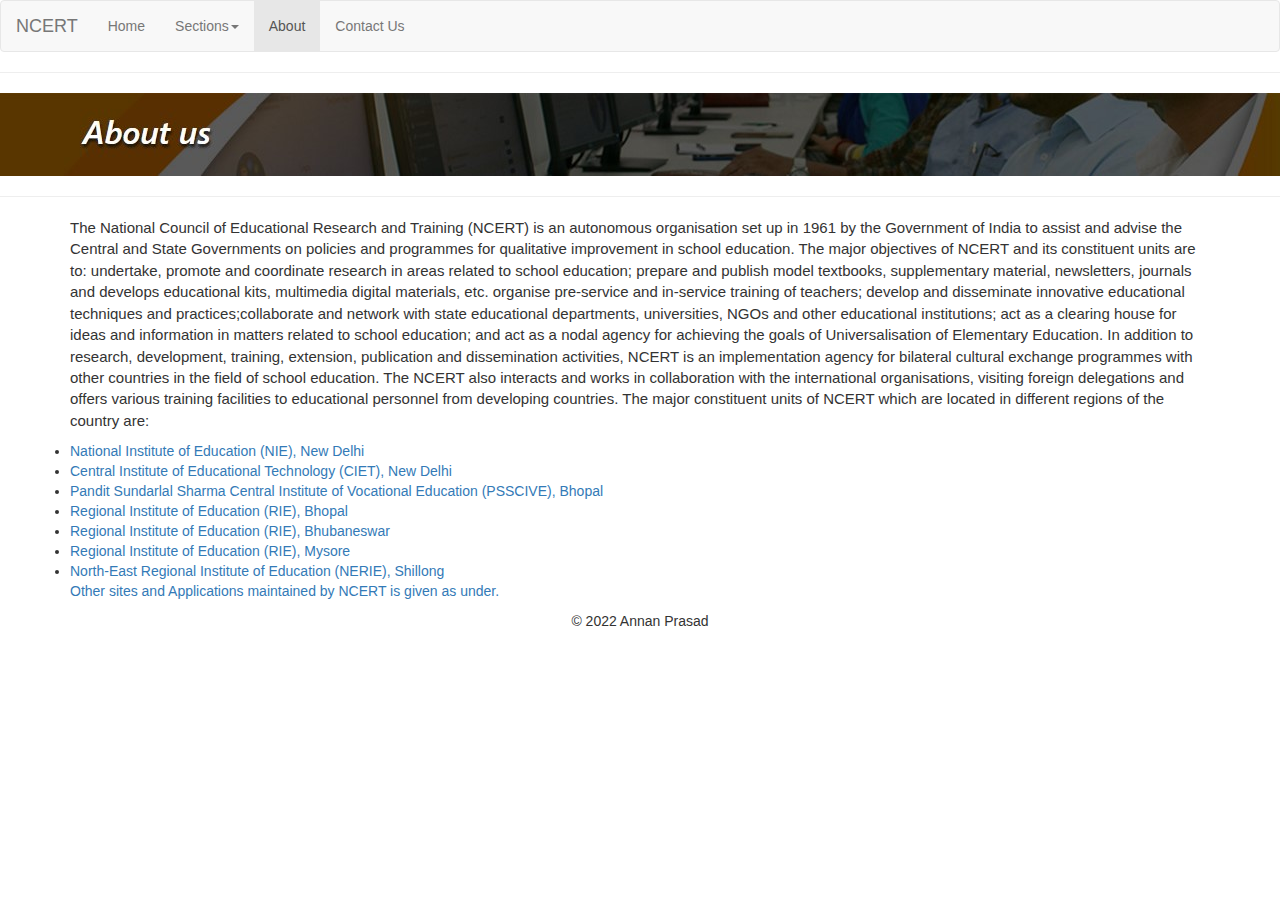
<file: about.html>
<!DOCTYPE html>
<html lang="en">
<head>
    <meta charset="UTF-8">
    <meta http-equiv="X-UA-Compatible" content="IE=edge">
    <meta name="viewport" content="width=device-width, initial-scale=1.0">
    <link rel="stylesheet" href="https://maxcdn.bootstrapcdn.com/bootstrap/3.4.1/css/bootstrap.min.css">
  <script src="https://ajax.googleapis.com/ajax/libs/jquery/3.5.1/jquery.min.js"></script>
  <script src="https://maxcdn.bootstrapcdn.com/bootstrap/3.4.1/js/bootstrap.min.js"></script>
    <title>NCERT</title>
</head>
<body>
    <nav class="navbar navbar-default">
        <div class="container-fluid">
          <div class="navbar-header">
            <button type="button" class="navbar-toggle" data-toggle="collapse" data-target="#myNavbar">
              <span class="icon-bar"></span>
              <span class="icon-bar"></span>
              <span class="icon-bar"></span>                        
            </button>
            <a class="navbar-brand" href="index.html">NCERT</a>
          </div>
          <div class="collapse navbar-collapse" id="myNavbar">
            <ul class="nav navbar-nav">
              <li><a href="index.html">Home</a></li>
              <li class="dropdown">
                <a class="dropdown-toggle" data-toggle="dropdown" href="#">Sections<span class="caret"></span></a>
                <ul class="dropdown-menu">
                  <li><a href="class1.html">Class 1</a></li>
                </ul>
              </li>
              <li class="active"><a href="about.html">About</a></li>
              <li><a href="contact.html">Contact Us</a></li>
            </ul>
            
          </div>
        </div>
      </nav> 
    
    <hr>
    <img src="aboutusbg.jpg">
    <hr>
    <div class="container">
       <p id="about" style="font-size: 15px;">The National Council of Educational Research and Training (NCERT) is an autonomous organisation set up in 1961 by the Government of India to assist and advise the Central and State Governments on policies and programmes for qualitative improvement in school education. The major objectives of NCERT and its constituent units are to: undertake, promote and coordinate research in areas related to school education; prepare and publish model textbooks, supplementary material, newsletters, journals and develops educational kits, multimedia digital materials, etc. organise pre-service and in-service training of teachers; develop and disseminate innovative educational techniques and practices;collaborate and network with state educational departments, universities, NGOs and other educational institutions; act as a clearing house for ideas and information in matters related to school education; and act as a nodal agency for achieving the goals of Universalisation of Elementary Education. In addition to research, development, training, extension, publication and dissemination activities, NCERT is an implementation agency for bilateral cultural exchange programmes with other countries in the field of school education. The NCERT also interacts and works in collaboration with the international organisations, visiting foreign delegations and offers various training facilities to educational personnel from developing countries. The major constituent units of NCERT which are located in different regions of the country are:
       
                <li><a href="https://ncert.nic.in/national-institute-education.php">National Institute of Education (NIE), New Delhi</a></li>
                <li><a href="https://ciet.nic.in/">Central Institute of Educational Technology (CIET), New Delhi</a></li>
                <li><a href="http://www.psscive.ac.in/">Pandit Sundarlal Sharma Central Institute of Vocational Education (PSSCIVE), Bhopal</a></li>
                <li><a href="http://riebhopal.nic.in/">Regional Institute of Education (RIE), Bhopal</a></li>
                <li><a href="http://www.riebbs.ac.in/">Regional Institute of Education (RIE), Bhubaneswar</a></li>
                <li><a href="http://www.riemysore.ac.in/">Regional Institute of Education (RIE), Mysore</a></li>
                <li><a href="http://nerie.nic.in/">North-East Regional Institute of Education (NERIE), Shillong</a></li>
               <a href="https://ncert.nic.in/ict-initiatives.php?&ln=en">Other sites and Applications maintained by NCERT is given as under.</p></a>
        
    </div>
    <center>
        <p>© 2022 Annan Prasad</p>
    </center>
</body>
</html>
</file>
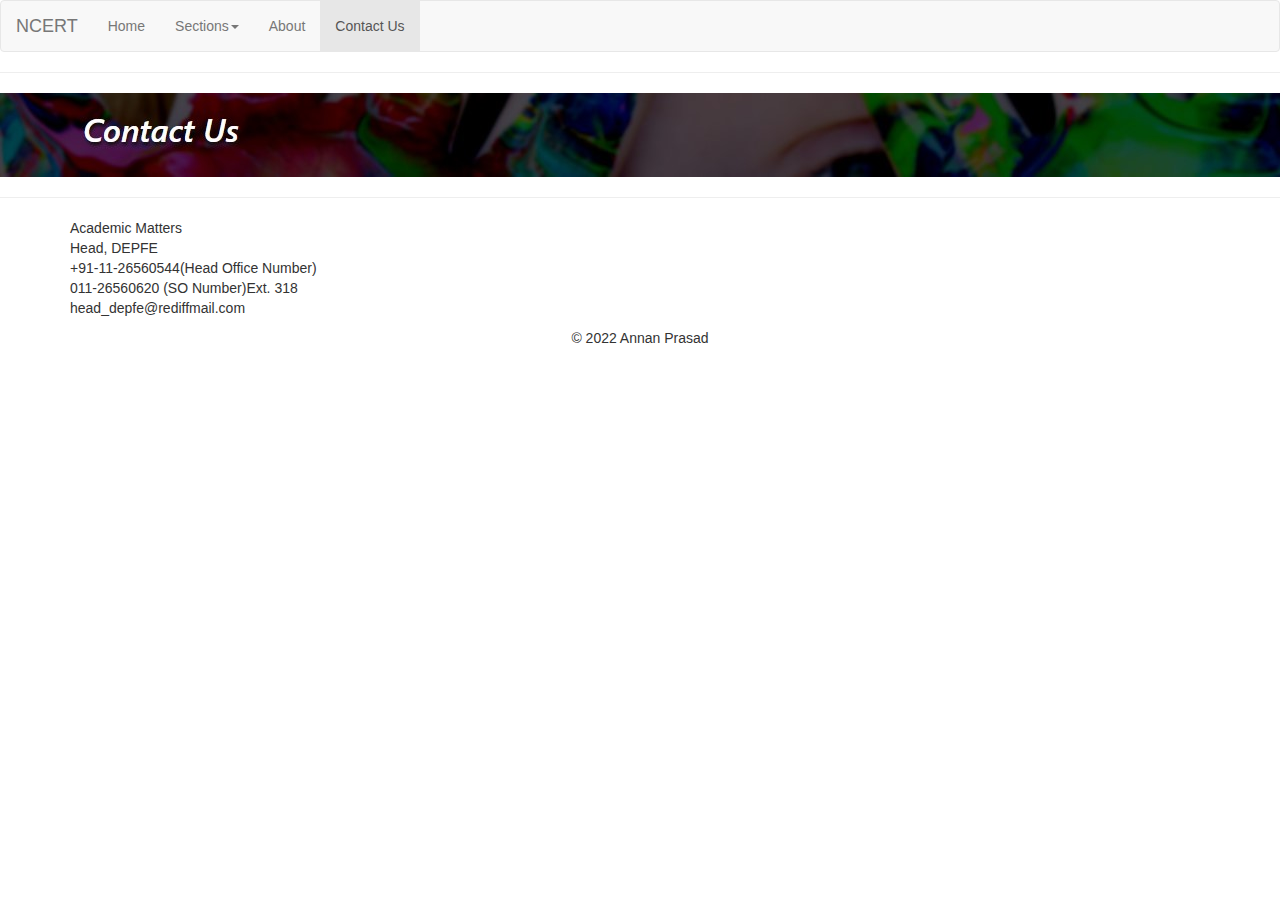
<file: contact.html>
<!DOCTYPE html>
<html lang="en">
<head>
    <meta charset="UTF-8">
    <meta http-equiv="X-UA-Compatible" content="IE=edge">
    <meta name="viewport" content="width=device-width, initial-scale=1.0">
    <link rel="stylesheet" href="https://maxcdn.bootstrapcdn.com/bootstrap/3.4.1/css/bootstrap.min.css">
  <script src="https://ajax.googleapis.com/ajax/libs/jquery/3.5.1/jquery.min.js"></script>
  <script src="https://maxcdn.bootstrapcdn.com/bootstrap/3.4.1/js/bootstrap.min.js"></script>
    <title>NCERT</title>
</head>
<body>
    <nav class="navbar navbar-default">
        <div class="container-fluid">
          <div class="navbar-header">
            <button type="button" class="navbar-toggle" data-toggle="collapse" data-target="#myNavbar">
              <span class="icon-bar"></span>
              <span class="icon-bar"></span>
              <span class="icon-bar"></span>                        
            </button>
            <a class="navbar-brand" href="index.html">NCERT</a>
          </div>
          <div class="collapse navbar-collapse" id="myNavbar">
            <ul class="nav navbar-nav">
              <li><a href="index.html">Home</a></li>
              <li class="dropdown">
                <a class="dropdown-toggle" data-toggle="dropdown" href="#">Sections<span class="caret"></span></a>
                <ul class="dropdown-menu">
                  <li><a href="class1.html">Class 1</a></li>
                </ul>
              </li>
              <li><a href="about.html">About</a></li>
              <li class="active"><a href="contact.html">Contact Us</a></li>
            </ul>
            
          </div>
        </div>
      </nav> 
    
    <hr>
    <img src="contact.jpg">
    <hr>
    <div class="container">
    <p>Academic Matters<br>
        Head, DEPFE<br>
        +91-11-26560544(Head Office Number)<br>
        011-26560620 (SO Number)Ext. 318<br>
        head_depfe@rediffmail.com</p></div>
        <center>
            <p>© 2022 Annan Prasad</p>
        </center>
</body>
</html>
</file>
